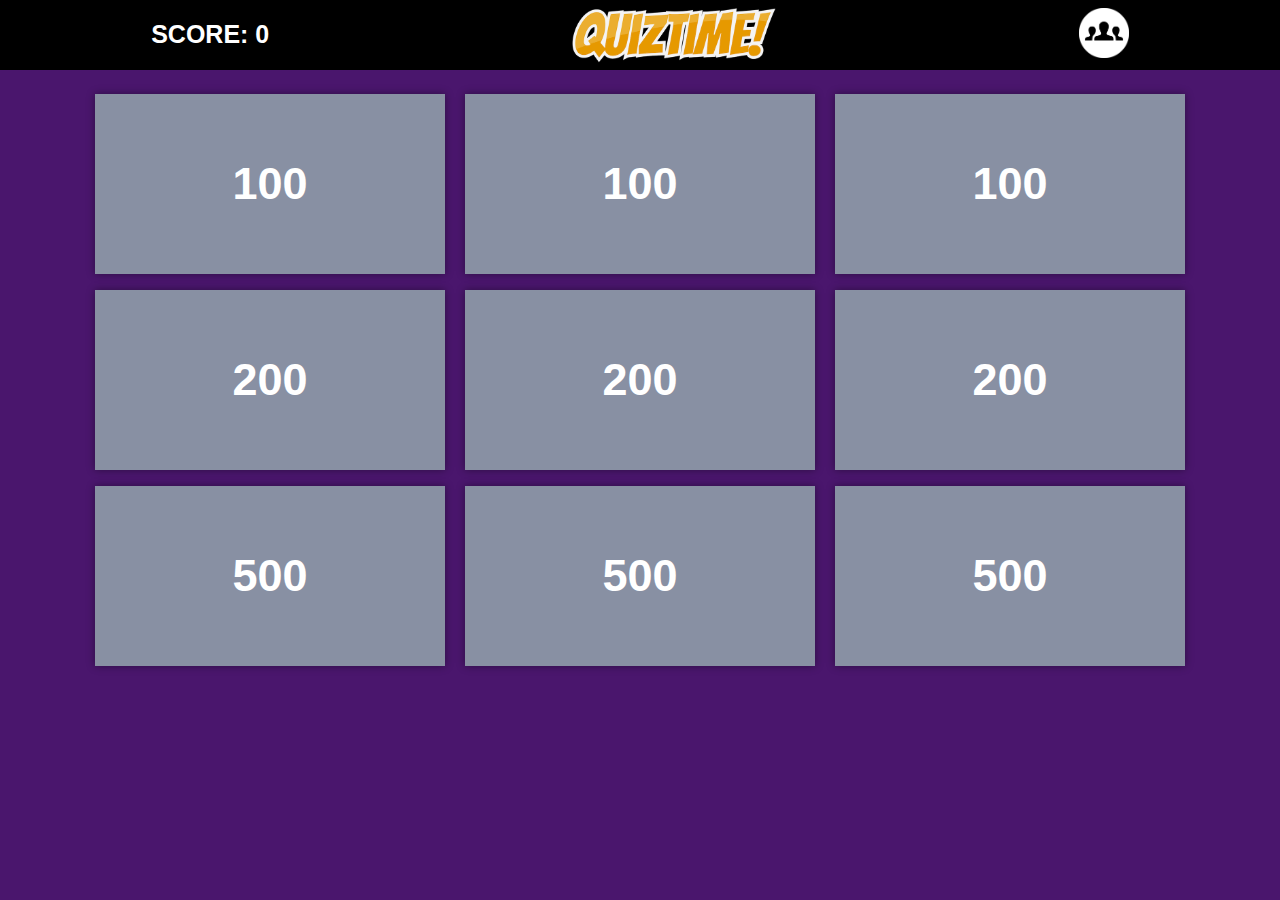
<file: Starter Game/index.html>
<!DOCTYPE html>
<html>
<head>
	<meta charset="UTF-8">
	<meta name="viewport" content="width=device-width, initial-scale=1.0">
	<meta http-equiv="X-UA-Compatible" content="ie=edge">
	<title>Game Page</title>
	<!--Bootstrap-->
	<link rel="stylesheet" href="https://stackpath.bootstrapcdn.com/bootstrap/4.3.1/css/bootstrap.min.css">
	<!--Game CSS-->
	<link rel="stylesheet" type="text/css" href="css/game.css">
</head>

<body>
	<!-- Main Container -->
	<div class="d-flex flex-row justify-content-around topBar">
		<div class="py-3">
			<p class="scoreLabel">SCORE: 0</p>
		</div>
		<div class="py-2">
			<img src="images/SmallLogo.png" class="img-fluid smallLogo">
		</div>
		<div class="py-2">
			<img src="images/leaderboard.png" class="leaderboard" onclick="showLeaderBoard()">
		</div>
	</div>

	<!-- Game Board -->
	<div class="container py-md-3 py-sm-1">
		<!-- Game Board -->
		<div class="d-flex flex-row justify-content-around flex-wrap">
			<div class="gamePiece m-2 d-flex justify-content-center align-items-center" onclick="showQuestion(1)">100</div>
			<div class="gamePiece m-2 d-flex justify-content-center align-items-center" onclick="showQuestion(2)">100</div>
			<div class="gamePiece m-2 d-flex justify-content-center align-items-center" onclick="showQuestion(3)">100</div>
			<div class="gamePiece m-2 d-flex justify-content-center align-items-center" onclick="showQuestion(4)">200</div>
			<div class="gamePiece m-2 d-flex justify-content-center align-items-center" onclick="showQuestion(5)">200</div>
			<div class="gamePiece m-2 d-flex justify-content-center align-items-center" onclick="showQuestion(6)">200</div>
			<div class="gamePiece m-2 d-flex justify-content-center align-items-center" onclick="showQuestion(7)">500</div>
			<div class="gamePiece m-2 d-flex justify-content-center align-items-center" onclick="showQuestion(8)">500</div>
			<div class="gamePiece m-2 d-flex justify-content-center align-items-center" onclick="showQuestion(9)">500</div>
		</div>
	</div>

	<!-- Question Modal -->
	<div class="modal fade" tabindex="-1" role="dialog" id="questionModal">
		<div class="modal-dialog modal-lg" role="document">
			<div class="modal-content">
				<div class="modal-header">
					<h5 class="modal-title">Knowledge Check</h5>
					<button type="button" class="close" data-dismiss="modal" aria-label="Close">
						<span aria-hidden="true">&times;</span>
					</button>
				</div>
				<div class="modal-body">
					<div class="d-flex flex-row">
						<div class="imageCropper d-block">
							<img src="images/forest.jpg" class="rounded-circle personIcon" id="questionImage">
						</div>
						<div class="ml-3 mt-2 align-items-center">
							<p class="smallLabel" id="questionLabel">Small Label Goes Here....</p>
							<h4 id="questionText">What is the answer to this question?</h4>
						</div>
					</div>
					<div class="d-flex flex-column py-3">
						<button type="button" class="btn btn-primary btn-lg btn-block" id="optionA"
							onclick="submitQuestion()">Option A</button>
						<button type="button" class="btn btn-primary btn-lg btn-block" id="optionB"
							onclick="submitQuestion()">Option B</button>
						<button type="button" class="btn btn-primary btn-lg btn-block" id="optionC"
							onclick="submitQuestion()">Option C</button>
						<button type="button" class="btn btn-primary btn-lg btn-block" id="optionD"
							onclick="submitQuestion()">Option D</button>
					</div>
				</div>
			</div>
		</div>
	</div>

	<!-- Leaderboard Modal -->
	<div class="modal fade" tabindex="-1" role="dialog" id="leaderBoard">
		<div class="modal-dialog modal-lg" role="document">
			<div class="modal-content">
				<div class="modal-header">
					<h5 class="modal-title">Leaderboard</h5>
					<button type="button" class="close" data-dismiss="modal" aria-label="Close">
						<span aria-hidden="true">&times;</span>
					</button>
				</div>
				<div class="modal-body">
					<div class="d-flex flex-row flex-wrap py-2 justify-content-center">
						<div class="d-flex flex-column flex-fill align-items-center p-4 m-2 leaderCard">
							<div class=" d-block">
								<img src="images/jon.jpg" class="rounded-circle personIcon" id="questionImage">
							</div>
							<p class="smallLabel pt-1">CEO</p>
							<h4 class="nameText">Jon Davies</h4>
						</div>
						<div class="d-flex flex-column align-items-center p-4 m-2 leaderCard">
							<div class="imageCropper d-block">
								<img src="images/jess.jpg" class="rounded-circle personIcon" id="questionImage">
							</div>
							<p class="smallLabel pt-1">Intern</p>
							<h4 class="nameText">Jess Daines</h4>
						</div>
						<div class="d-flex flex-column align-items-center p-4 m-2 leaderCard">
							<div class="imageCropper d-block">
								<img src="images/brant.jpg" class="rounded-circle personIcon" id="questionImage">
							</div>
							<p class="smallLabel pt-1">Cheif Engineer</p>
							<h4 class="nameText">Brant Pease</h4>
						</div>
						<div class="d-flex flex-column align-items-center p-4 m-2 leaderCard">
							<div class="imageCropper d-block">
								<img src="images/katie.jpg" class="rounded-circle personIcon" id="questionImage">
							</div>
							<p class="smallLabel pt-1">Team Leader</p>
							<h4 class="nameText">Becky McGee</h4>
						</div>
						<div class="d-flex flex-column align-items-center p-4 m-2 leaderCard">
							<div class="imageCropper d-block">
								<img src="images/dan.jpg" class="rounded-circle personIcon" id="questionImage">
							</div>
							<p class="smallLabel pt-1">Cheif Scientist</p>
							<h4 class="nameText">Dan Anthony</h4>
						</div>
						<div class="d-flex flex-column align-items-center p-4 m-2 leaderCard">
							<div class="imageCropper d-block">
								<img src="images/mckenzie.jpg" class="rounded-circle personIcon" id="questionImage">
							</div>
							<p class="smallLabel pt-1">Tech Lead</p>
							<h4 class="nameText">McKenzie Dawn</h4>
						</div>
						<div class="d-flex flex-column flex-fill align-items-center p-4 m-2 leaderCard">
							<div class="imageCropper d-block">
								<img src="images/jimmy.jpg" class="rounded-circle personIcon" id="questionImage">
							</div>
							<p class="smallLabel pt-1">Security</p>
							<h4 class="nameText">Jimmy Francis</h4>
						</div>
					</div>
				</div>
			</div>
		</div>
	</div>

	<!-- Bootstrap JS -->
	<script src="https://code.jquery.com/jquery-3.3.1.slim.min.js"></script>
	<script src="https://cdnjs.cloudflare.com/ajax/libs/popper.js/1.14.7/umd/popper.min.js"></script>
	<script src="https://stackpath.bootstrapcdn.com/bootstrap/4.3.1/js/bootstrap.min.js"></script>

	<!-- Game JS -->
	<script src="js/content.js"></script>
	<script src="js/game.js"></script>

</body>

</html>
</file>
<file: Starter Game/css/game.css>
/*Background*/
body{
	background-color: #4a166d;
}
/*TopBar*/
.topBar{
	background-color: #000000;
	height: 70px;
}
.smallLogo{
	max-height: 55px;
	max-width: auto;
	/*margin-left: 100px;*/
}
.scoreLabel{
	font-weight: bold;
	font-size: 25px;
	color: #fff;
}
.gamePiece{
	background-color: #8890a3;
	color: #fff;
	font-weight: bold;
	font-size: 45px;
	width: 350px;
	height: 180px;
	box-shadow: 0 0 8px rgba(0,0,0,.4);
}
.gamePiece:hover{
	background-color: #707784;
	cursor: pointer;
}
.gamePieceAnswered{
	background-color: #8890a3;
	color: #fff;
	font-weight: bold;
	font-size: 45px;
	width: 350px;
	height: 180px;
	box-shadow: 0 0 8px rgba(0,0,0,.4);
	opacity: 0.5;
}
.leaderboard{
	width: 50px;
	height: auto;
	/*margin-left: 150px;*/
}
.leaderboard:hover{
	opacity: .8;
	cursor: pointer;
}

/*Question Area*/
.modal-content{
	border-radius: 1.59rem;
	overflow: hidden;
}

.smallLabel{
	font-size: .8rem;
	margin: 0;
	color: #949395;
	text-transform: uppercase;
}

.modal-body h4{
	margin: 2px 0;
	font-size: 2rem;
}
.modal-footer{
	border: 0;
}
.modal-header{
	background-color: #3f3f3f;
	color: #fff;
}
.close{
	color: #fff;
	font-size: 1.9rem;
	font-weight: 100;
	line-height: .8;
}
.close:hover{
	color: #d8d6d9;
}
.imageCropper {
    width: 100px;
    height: 100px;
    position: relative;
    overflow: hidden;
    border-radius: 50%;
}
.circleImage {
  display: inline;
  margin: 0 auto;
  margin-left: -25%; /*centers the image*/
  height: 100%;
  width: auto;
}

/*Leaderboard*/
.nameText{
	font-size: 18px!important;
}
.personIcon{
	width: 100px;
	height: 100px;
}
.leaderCard{
	border-radius: 15px;
	box-shadow: 0 0 8px rgba(0,0,0,.2);
	background-color: #fff;	
}
#leaderBoard .modal-content{
	background-color: #f4f3f5!important;
}
</file>
